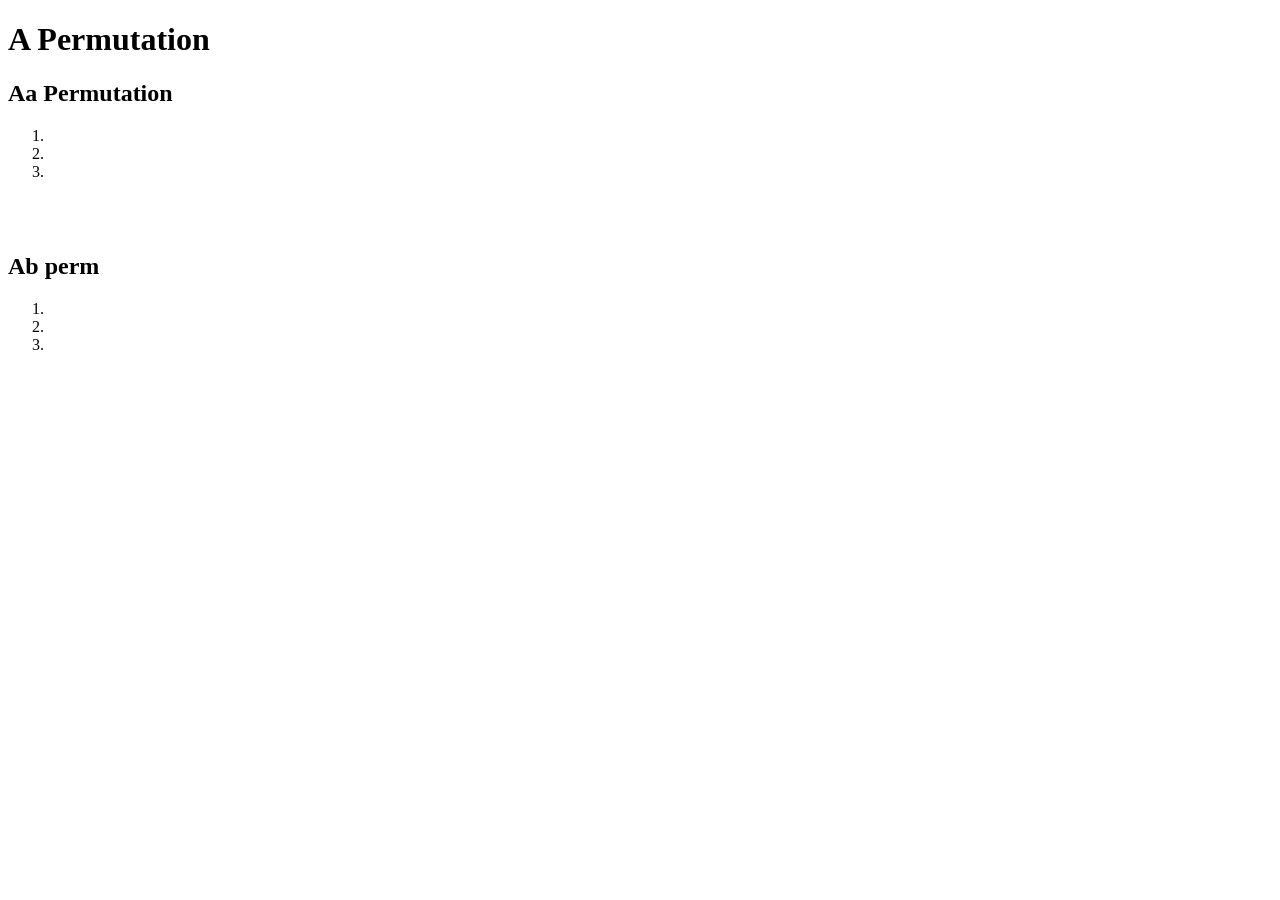
<file: aaperm/index.html>
<!DOCTYPE html>

<html>
  <head>
    <title>
      A Permutation
    </title>
  </head>
  <body>
    <h1> A Permutation</h1>
    <h2>Aa Permutation</h2>
    <ol>
      <li>

      </li>
      <li>

      </li>
      <li>

      </li>
    </ol>
    <br>
    <br>
    <h2>Ab perm</h2>
    <ol>
      <li>

      </li>
      <li>

      </li>
      <li>
        
      </li>
    </ol>

  </body>
</html>
</file>
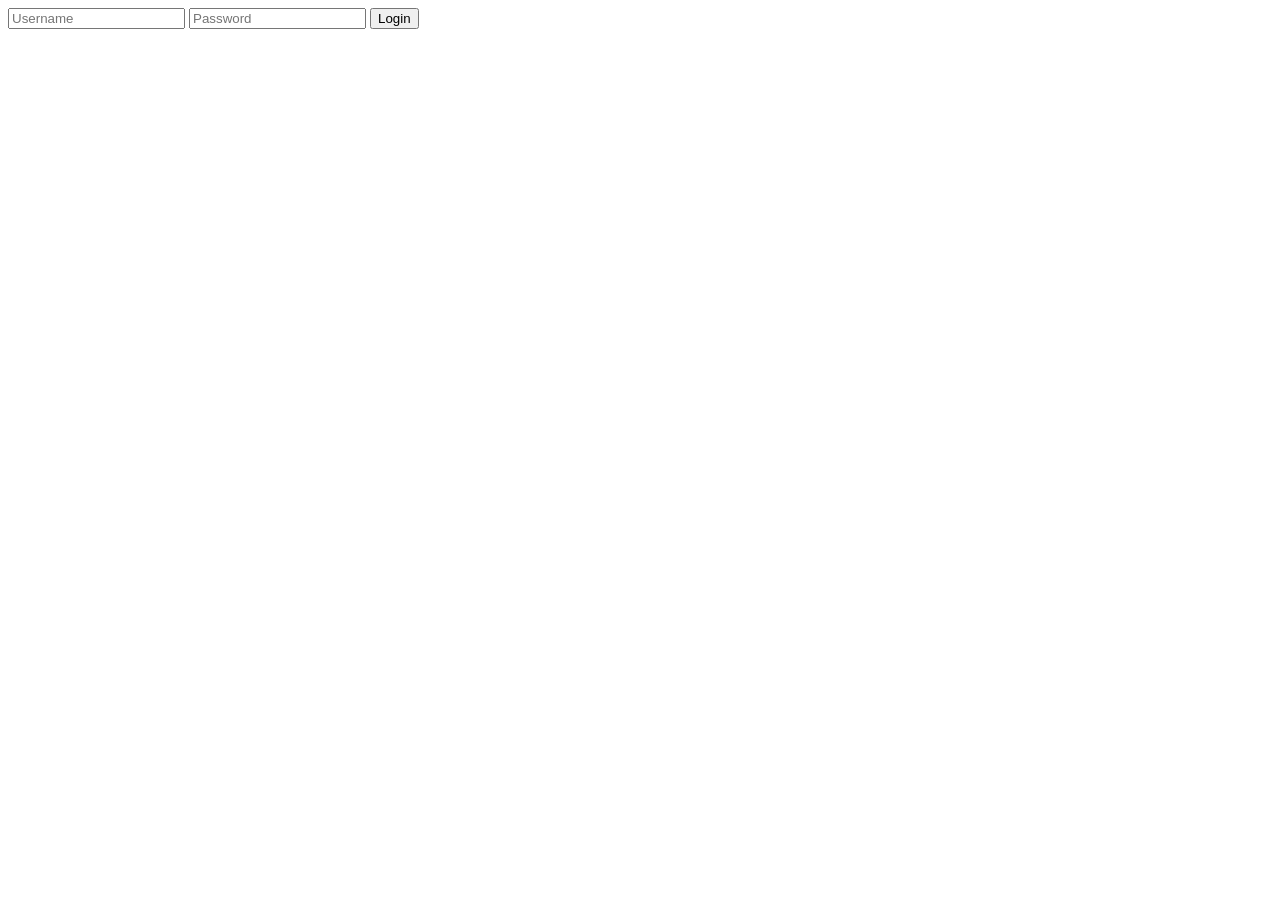
<file: admin/index.html>
<!DOCTYPE html>
<html lang="en">
<head>
    <meta charset="UTF-8">
    <meta name="viewport" content="width=device-width, initial-scale=1.0">
    <title>Admin Login Page</title>
</head>
<body>
    <form id="loginForm">
        <input type="text" id="username" placeholder="Username" required>
        <input type="password" id="password" placeholder="Password" required>
        <button type="submit">Login</button>
    </form>
    <script href="admin.js"></script>
</body>
</html>
</file>
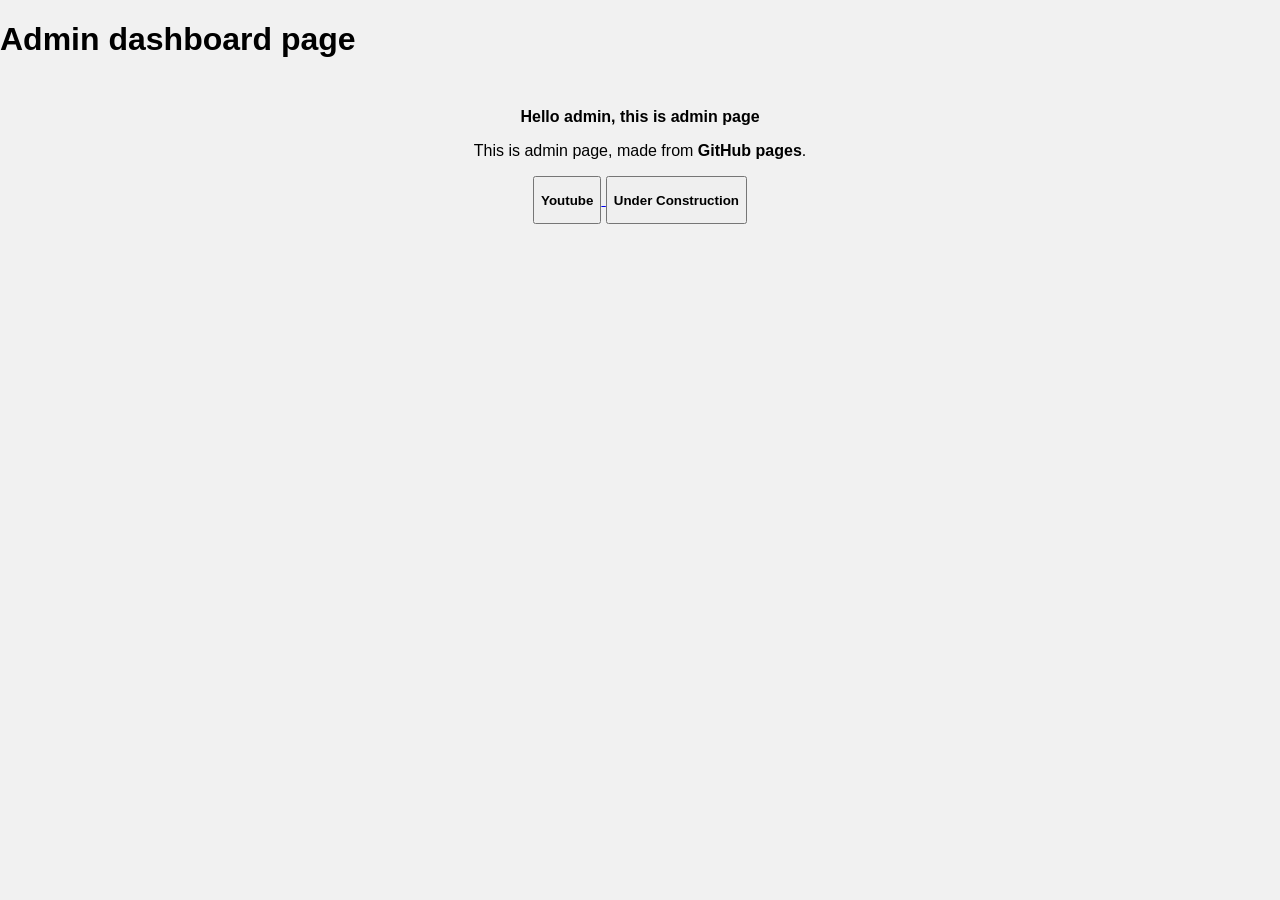
<file: admin/admin_dashboard.html>
<!DOCTYPE html>
<html lang="en">

    <head>
        <meta charset="UTF-8">
        <meta name="viewport" content="width=device-width, initial-scale=1.0">
        <title>admin</title>
        <link rel="stylesheet" href="style.css">
    </head>

    <body>
        <header>
            <h1>Admin dashboard page</h1>
        </header>
        <div class="container">
            <p>
                <strong>
                    Hello admin, this is admin page
                </strong>
            </p>
            <p>
                This is admin page, made from <strong>GitHub pages</strong>.
            </p>
            <div class="suggestions">
                <a href="youtube.com">
                    <button>
                        <p>
                            <strong>
                                Youtube
                            </strong>
                        </p>
                    </button>
                </a>
                <a href="#">
                    <button>
                        <p>
                            <strong>
                                Under Construction
                            </strong>
                        </p>
                    </button>
                </a>
            </div>
        </div>
    </body>

</html>
</file>
<file: admin/style.css>
body {
    background-color: #f1f1f1;
    margin: 0;
    font-family: "Helvetica Neue", Helvetica, Arial, sans-serif;
}
.container {
    margin: 50px auto 40px auto;
    width: 600px;
    text-align: center;
}
div{
    display: block;
    unicode-bidi: isolate;
}
#suggestions {
    margin-top: 35px;
    color: #ccc
}
:root {
    view-transition-name: root;
}
user agent stylesheet
html {
    display: block;
}
</file>
